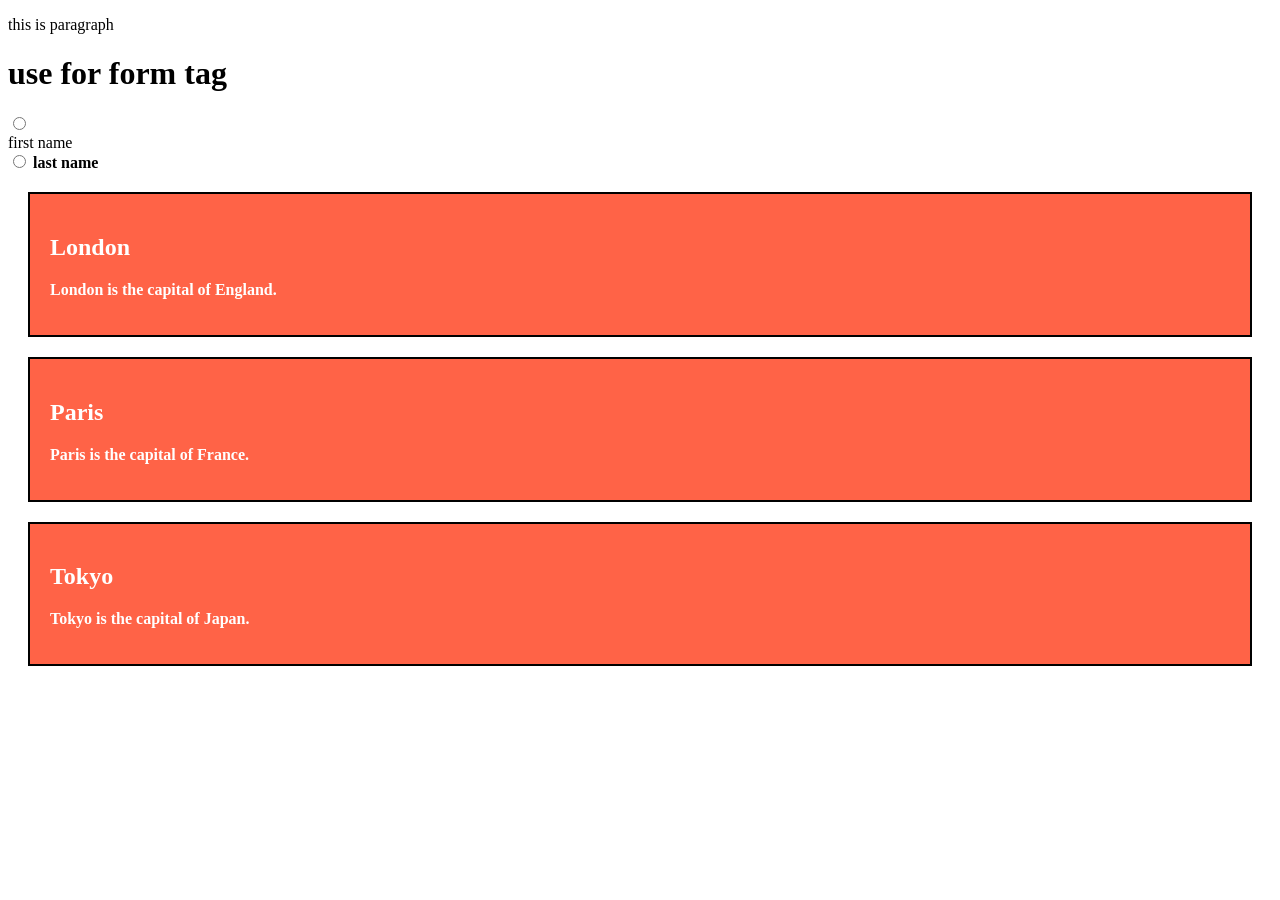
<file: new/div.html>
<!DOCTYPE html>
<html>
<head>
<style>
.city {
  background-color: tomato;
  color: white;
  border: 2px solid black;
  margin: 20px;
  padding: 20px;
}
</style>
<p>this is paragraph<p>
</head>
<body>
<h1>use for form tag</h1>

<form>
<input type="radio" id="first name" name="fist name" value="kamran"><br>
<label for="firstname">first name</label><br>
<input type="radio" id="last name" name="last name" value="zuemebble"><b>
<label for="last name">last name</label><br>
</form>
<body>
  <a href="http://div.htmla"></a>

<div class="city">
  <h2>London</h2>
  <p>London is the capital of England.</p>
</div>

<div class="city">
  <h2>Paris</h2>
  <p>Paris is the capital of France.</p>
</div>

<div class="city">
  <h2>Tokyo</h2>
  <p>Tokyo is the capital of Japan.</p>
</div>

</body>
</html>
</file>
